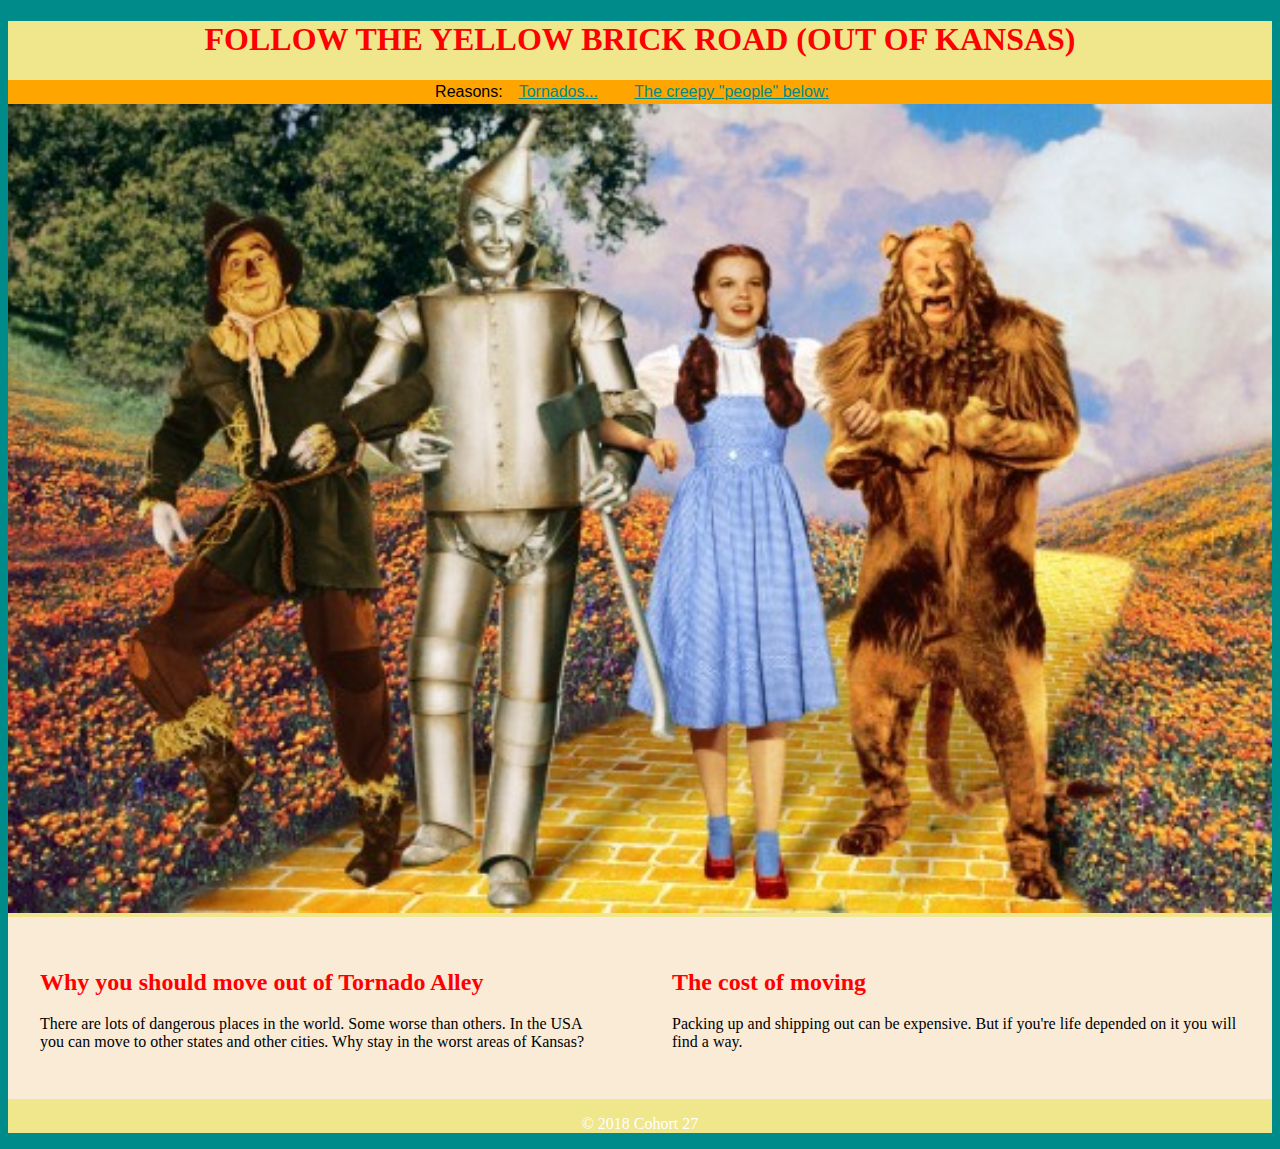
<file: index.html>
<!DOCTYPE html>
<html lang="en">

<head>
    <meta charset="UTF-8">
    <meta name="viewport" content="width=device-width, initial-scale=1.0">
    <meta http-equiv="X-UA-Compatible" content="ie=edge">
    <title>Tornado Alley</title>
    <link rel="stylesheet" type="text/css" href="css/styles.css">
</head>

<body>
    <div class="wrapper"> <!--To contain the entire page since want background on the sides -->
        <header>
            <h1>Follow the Yellow Brick Road (out of Kansas)</h1>
            <!-- Most important headline for SO purposes. Others support it for semantic purposes-->
            <nav>
                <div>Reasons:</div>
                <div>
                    <a href="http://www.google.com">Tornados...</a>
                    <a href="https://en.wikipedia.org/wiki/The_Wizard_of_Oz_(1939_film)">The creepy "people" below:</a>
                </div>
            </nav>
        </header>

    <div>
        <img src="images/wizard-of-oz-.jpg" alt="Crew of Oz" class="img-freaks"> 
    </div>

        <div class="flex-container"> <!-- main content area-->
          <main>
              <h2>Why you should move out of Tornado Alley</h2>
              <p>There are lots of dangerous places in the world. Some worse than others. In the USA you can move to other states and other cities. Why stay in the worst areas of Kansas?
              </p>    
          </main> <!-- on left-->

          <aside>
              <article>
                  <h2>The cost of moving</h2>
                  <p>Packing up and shipping out can be expensive. But if you're life depended on it you will find a way.</p>
              </article>
          </aside>
        </div>

    

        <footer>
            <p>&copy; 2018 Cohort 27 </p>
        </footer>

    </div>
</body>

</html>
</file>
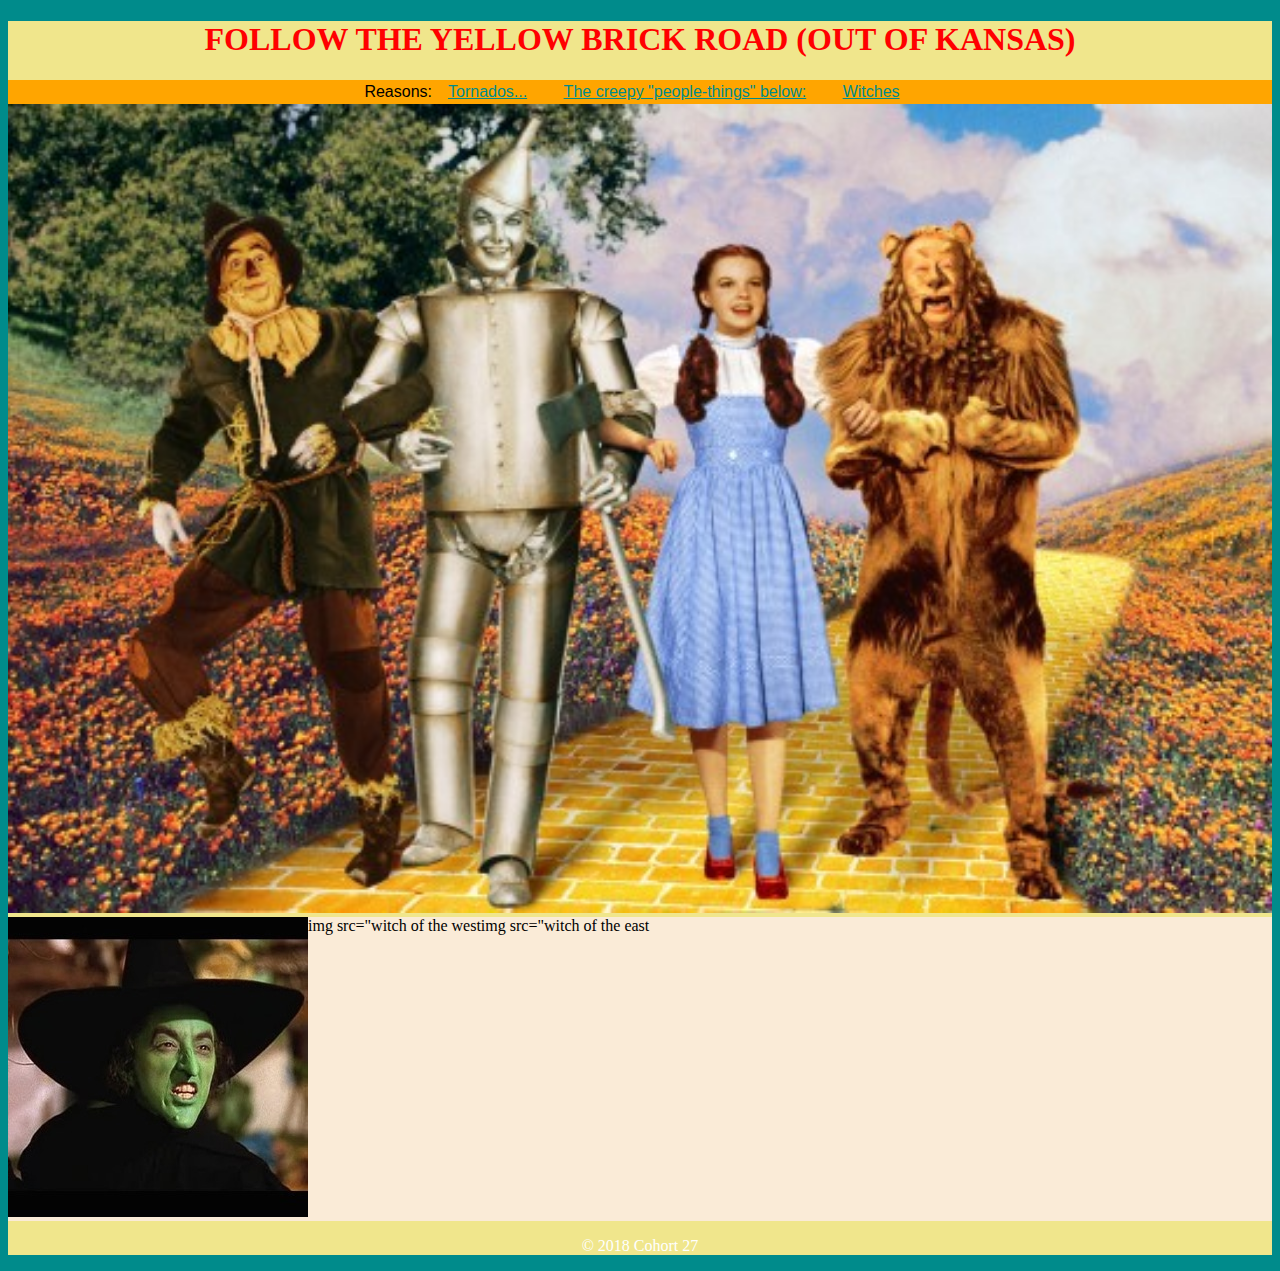
<file: witches.html>
<!DOCTYPE html>
<html lang="en">

<head>
    <meta charset="UTF-8">
    <meta name="viewport" content="width=device-width, initial-scale=1.0">
    <meta http-equiv="X-UA-Compatible" content="ie=edge">
    <title>Tornado Alley</title>
    <link rel="stylesheet" type="text/css" href="css/styles.css">
</head>

<body>
    <div class="wrapper"> <!--To contain the entire page since want background on the sides -->
        <header>
            <h1>Follow the Yellow Brick Road (out of Kansas)</h1>
            <!-- Most important headline for SO purposes. Others support it for semantic purposes-->
            <nav>
                <div>Reasons:</div>
                <div>
                    <a href="http://www.google.com">Tornados...</a>
                    <a href="https://en.wikipedia.org/wiki/The_Wizard_of_Oz_(1939_film)">The creepy "people-things" below:</a>
                    <a href="witches.html">Witches</a>
                </div>
            </nav>
        </header>

    <div>
        <img src="images/wizard-of-oz-.jpg" alt="Crew of Oz" class="img-freaks"> 
    </div>

        <div class="flex-container"> <!-- main content area-->
            <div><img src="images/p-the-wizard-of-oz-wicked.jpg" alt "witch of the west" class="section-img" ></div>
            <div>img src="witch of the west</div>
            <div>img src="witch of the east</div>
         
        </div>

    

        <footer>
            <p>&copy; 2018 Cohort 27 </p>
        </footer>

    </div>
</body>

</html>
</file>
<file: css/styles.css>
*, *:before, *:after {
    box-sizing: inherit;
}

html {
    box-sizing: border-box;
}


body {
    background-color: darkcyan;
}

nav {
    background-color: orange;
    display: flex;
    display: -webkit-flex;
    width: 100%;
    flex-wrap: wrap;
    justify-content: center;
    padding: .2em;
    font-family: "Arial", "Helvetica";

}

nav a {
    margin: .2em 1em 0px 1em;
    color: darkcyan
}

nav a:hover{
    color: white;
}

.wrapper {
    background-color: khaki;
}

h1, h2, h3 {
    color: red;
}

h1 {
    text-transform: uppercase;
    text-align: center;
}

.img-freaks {
    width: 100%;
    height: auto;
    overflow: hidden;
}

.flex-container {
    display: flex;
    display: -webkit-flex;
    width: 100%;
    background-color: antiquewhite;
}

.flex-item {
    background-color: hotpink;
    width: 30%;
    margin: 1em;
    text-align: center;
}

.section-img {
    margin: 0, auto;
    width: 100%;
}

main {
    flex: 2;
    margin: 2em;
}

aside {
    flex: 2; /* 2 to 2 relationship */
    margin: 2em;
}

footer {
    background-color: khaki;
    color: white;
    text-align: center;
}
</file>
